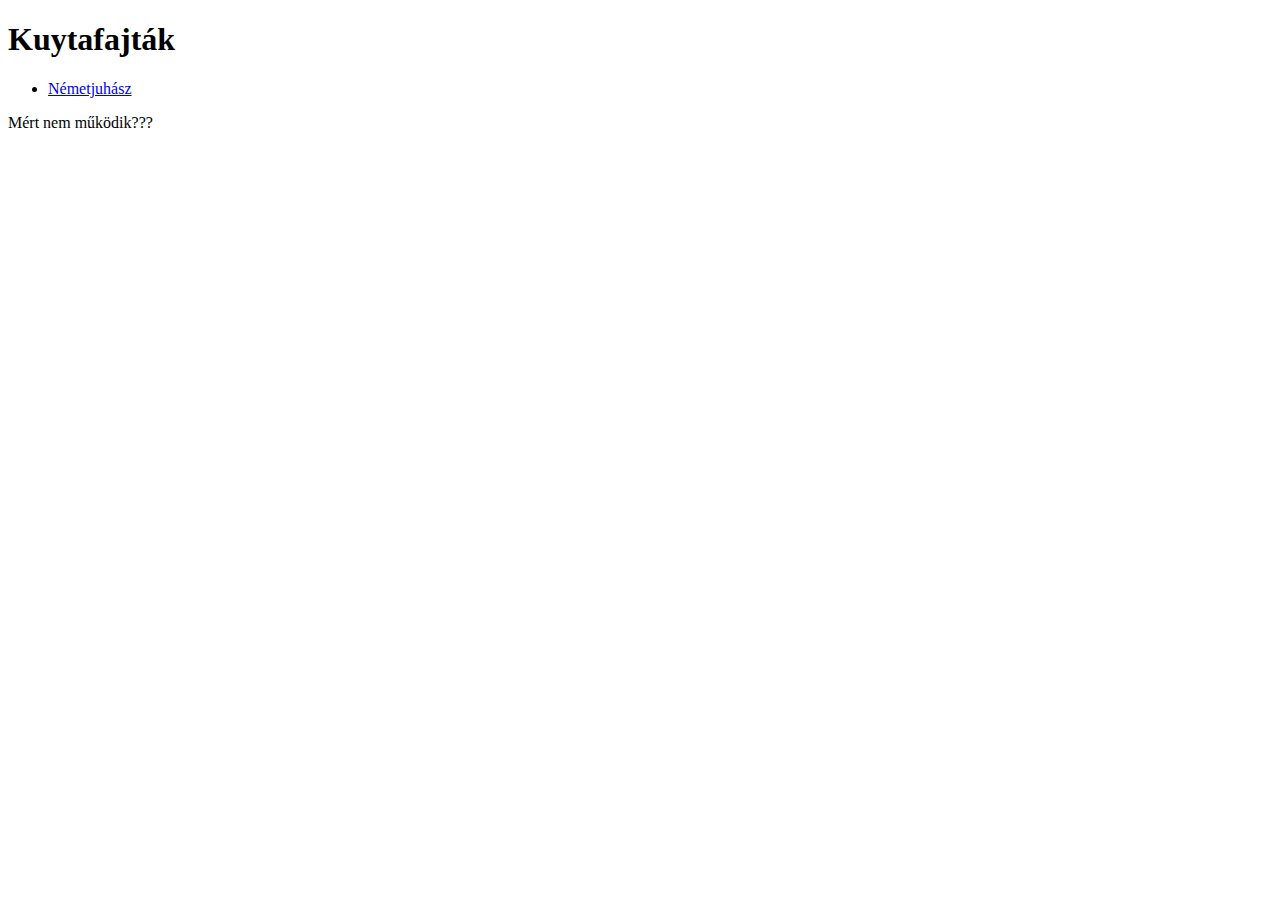
<file: index.html>
<!DOCTYPE html>
<html lang="hu">
<head>
    <meta charset="UTF-8">
    <meta name="viewport" content="width=device-width, initial-scale=1.0">
    <title>Kuytafajták</title>
</head>
<body>
    <h1>Kuytafajták</h1>
    
    <ul>
        <li><a href="http://german-shepherd.html">Németjuhász</a></li>
        
    </ul>
Mért nem működik???

</body>
</html>
</file>
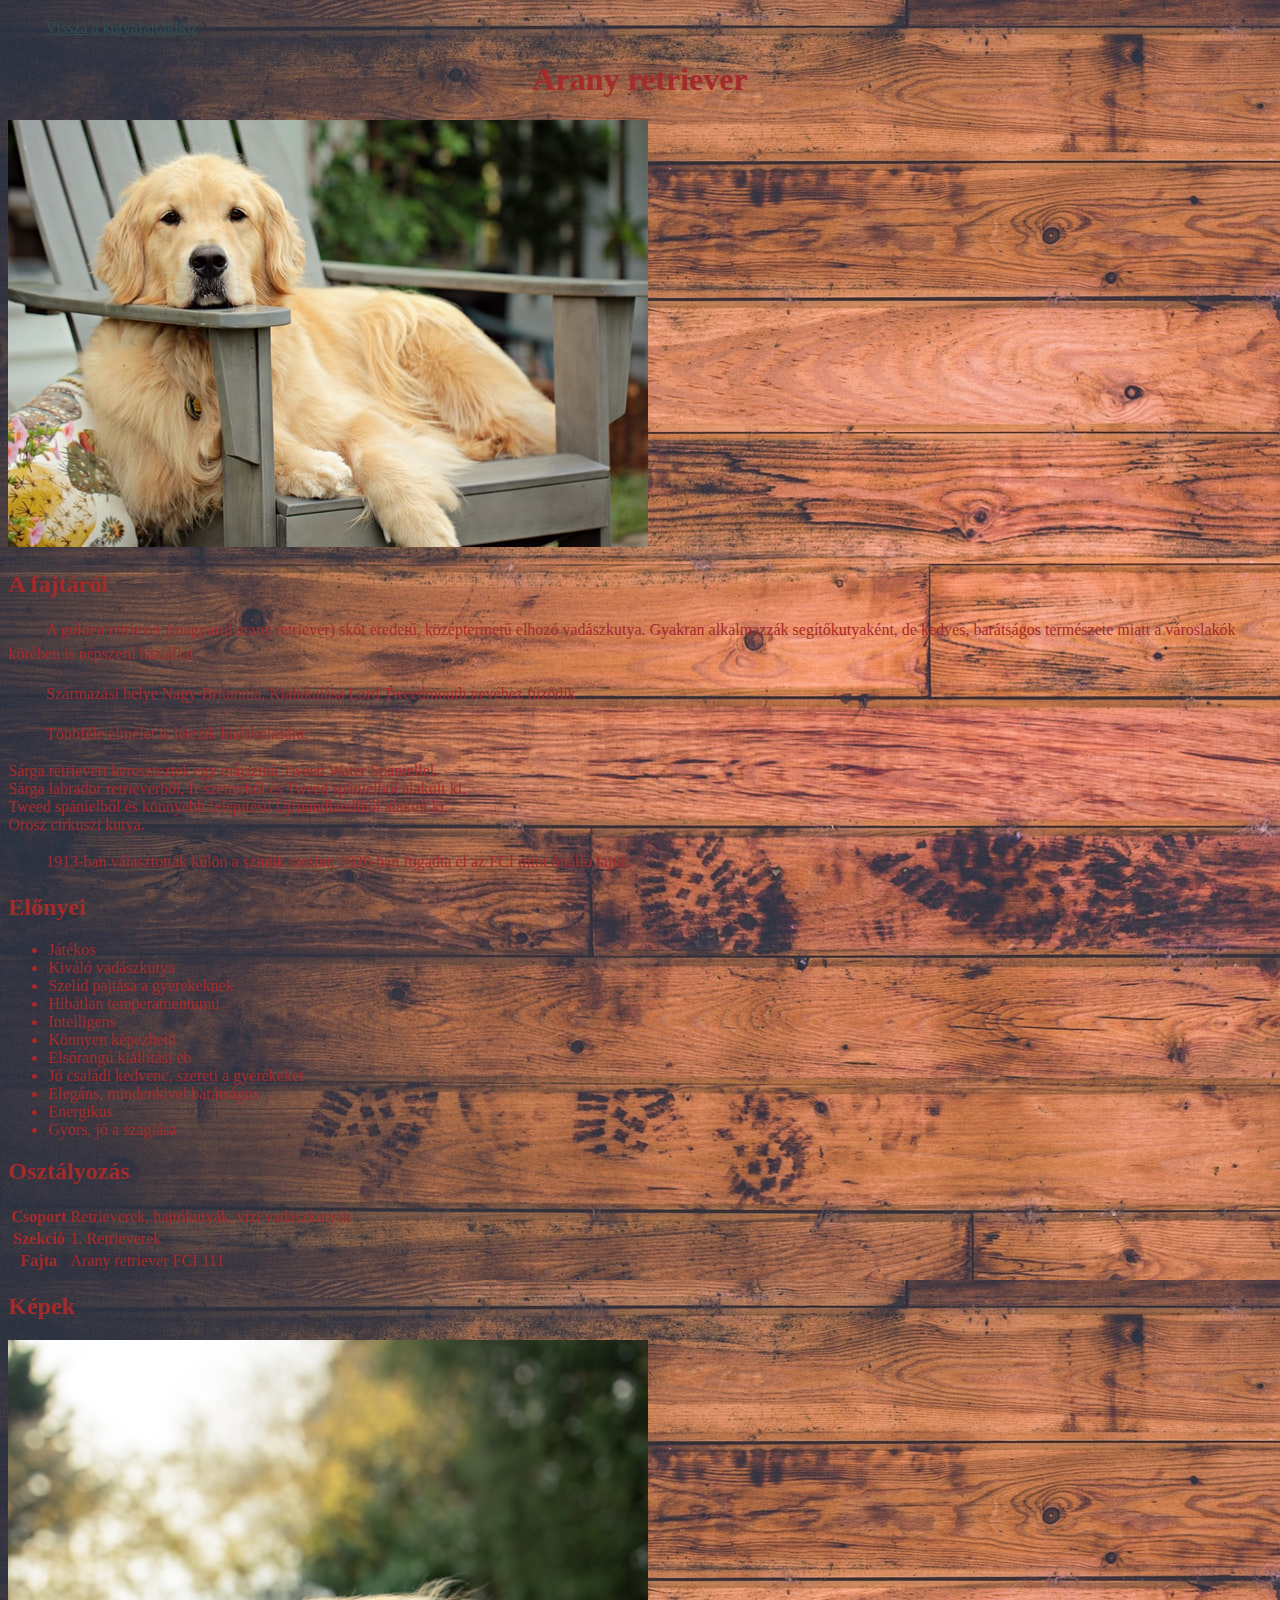
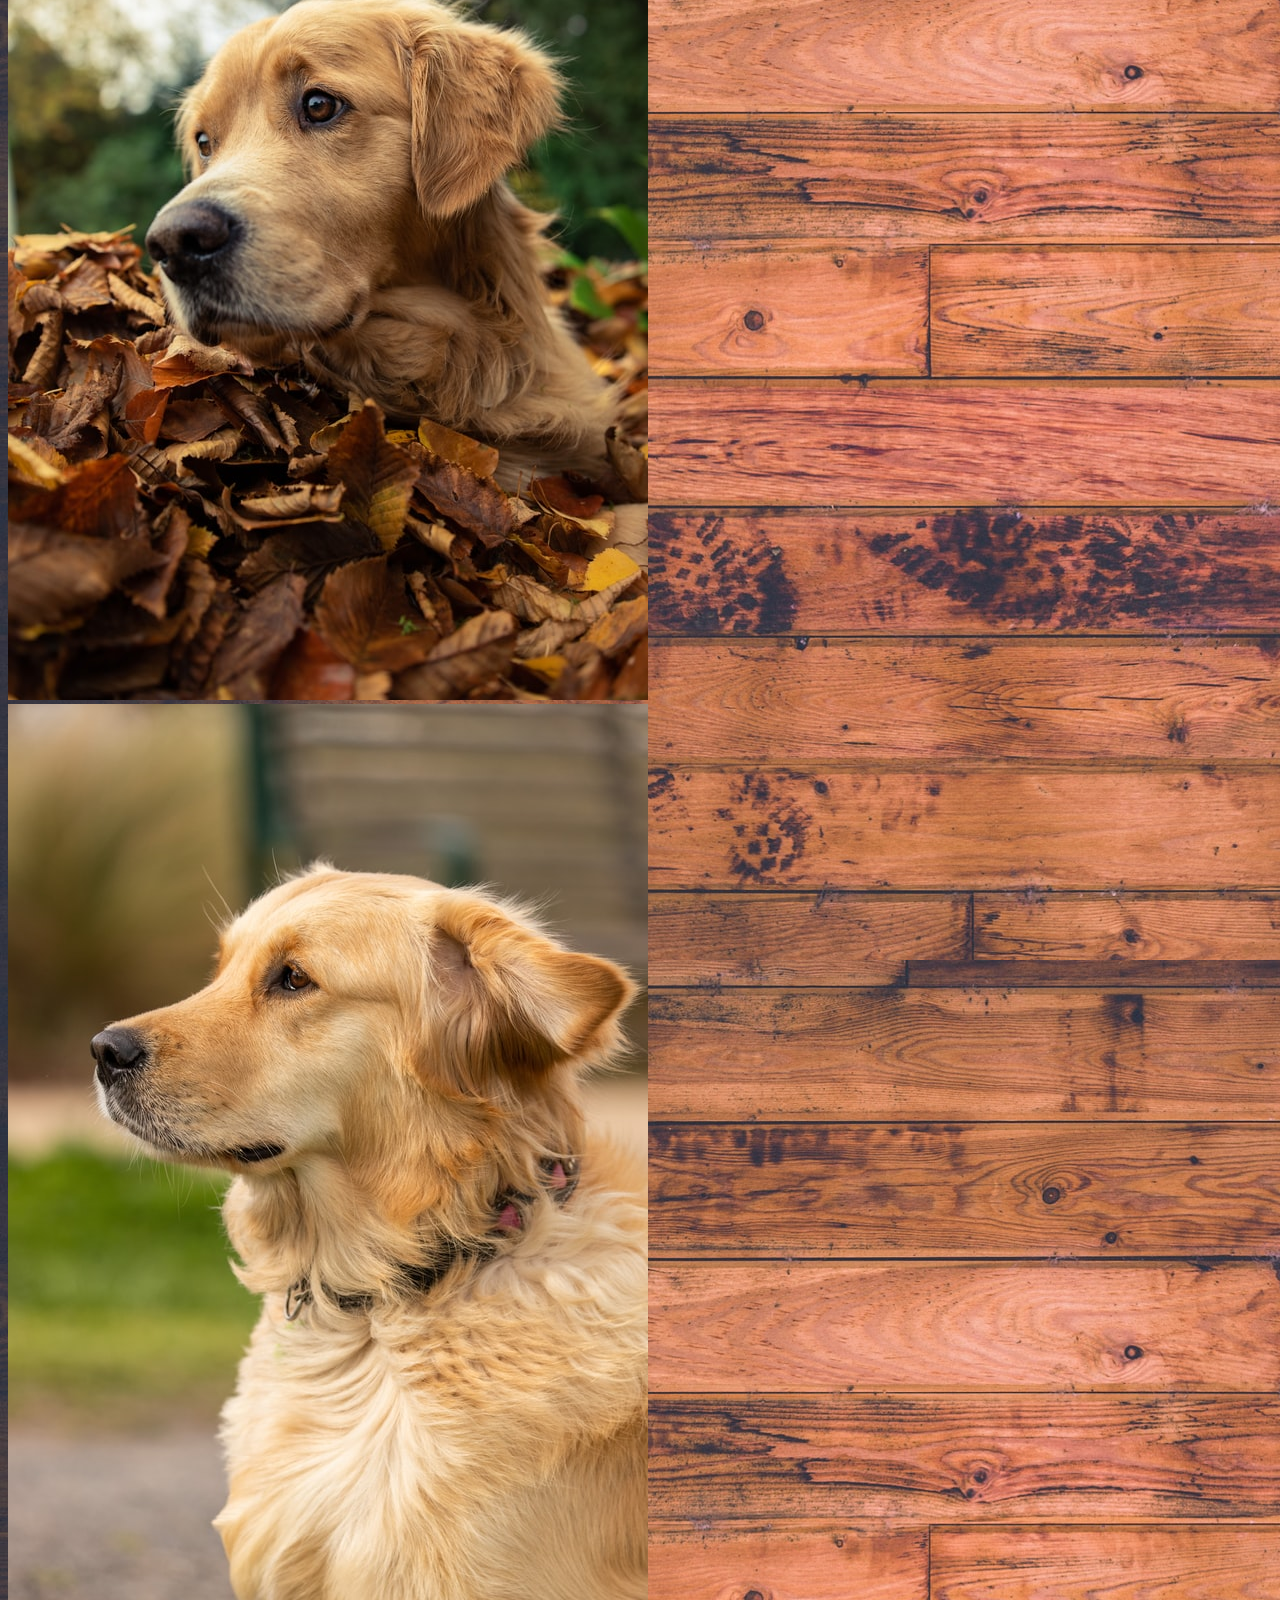
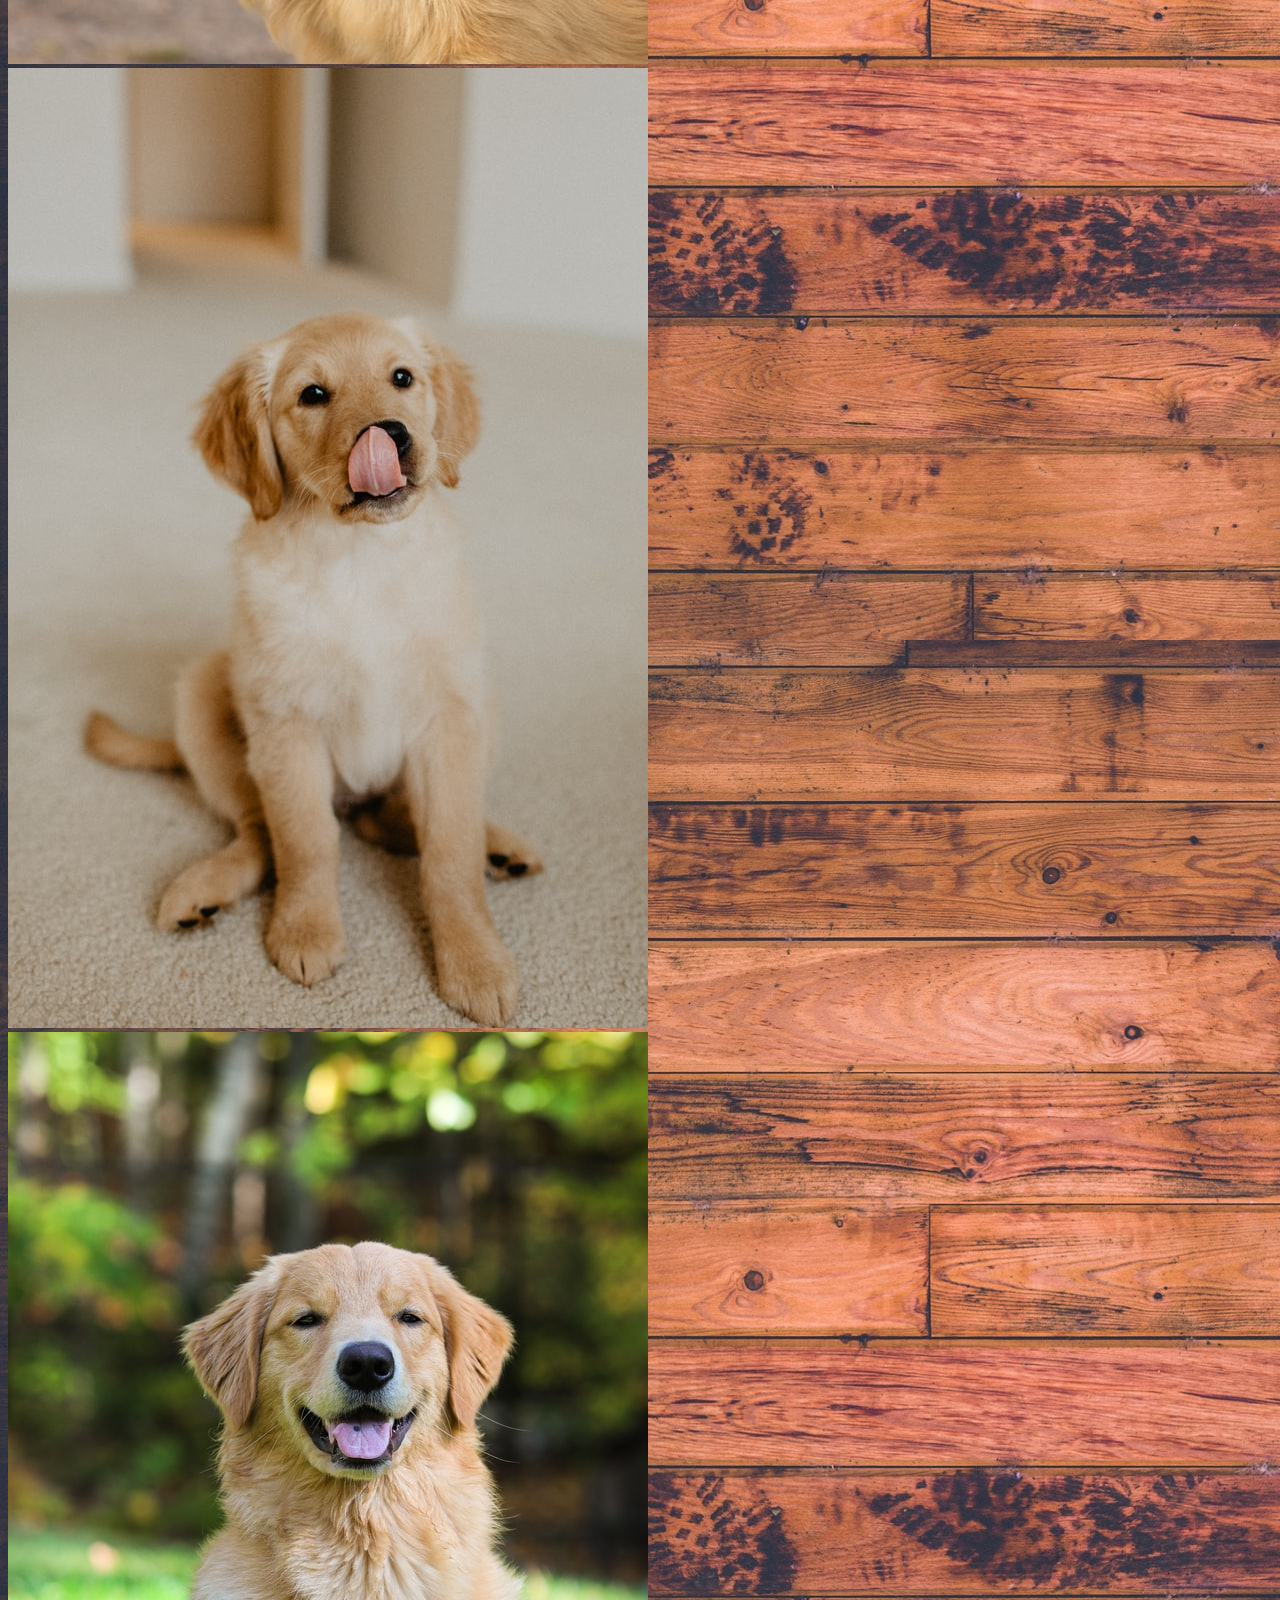
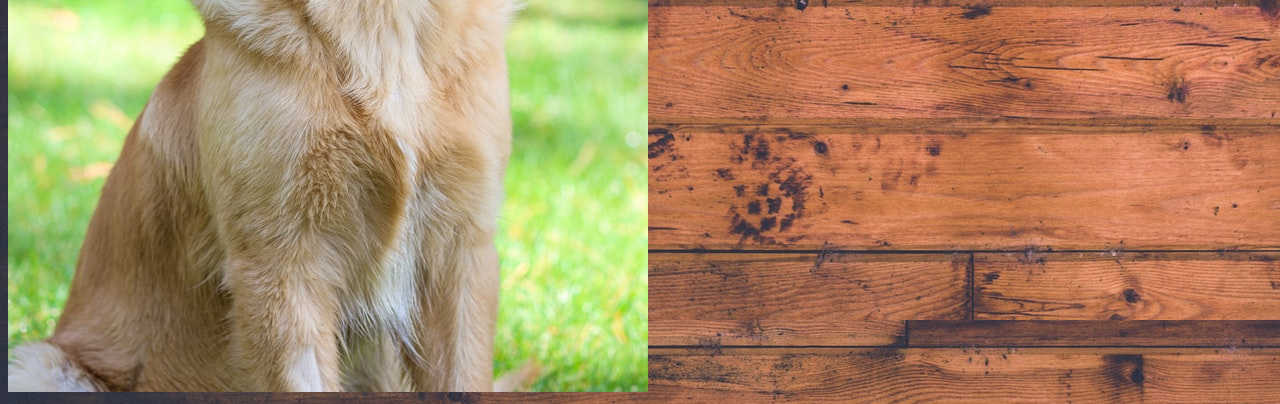
<file: golden-retriever.html>
<!DOCTYPE html>
<html lang="hu">
<head>
    <meta charset="UTF-8">
    <meta name="viewport" content="width=device-width, initial-scale=1.0">
    <title>Arany retriever</title>
    <link rel="stylesheet" href="./css/style.css">
</head>
<body>
    <main id="kutyaoldal">
        <p><a href="../index.html">Vissza a kutyafajtákhoz</a></p>
        <h1>Arany retriever</h1>
        <img class="minikep" src="./img/dogs/golden-retriever/david-moynihan-BT_QM4CpnNE-unsplash.jpg" alt="Egy arany retriever
fekszik a széken" title="Arany retriever">
<h2>A fajtáról</h2>

<p>A golden retriever (magyarul arany retriever) skót eredetű, középtermetű elhozó vadászkutya. Gyakran alkalmazzák segítőkutyaként, de kedves, barátságos természete miatt a </
</p>városlakók körében is népszerű háziállat.

<p>Származási helye Nagy-Britannia. Kialakulása Lord Tweedmouth nevéhez fűződik</p>

<p>Többféle elmélet is létezik kialakulására:</p>

Sárga retrievert kereszteztek egy májszínű Tweed Water Spániellel. <br>
Sárga labrador retrieverből, Ír szetterből és Tweed spánielből alakult ki. <br>
Tweed spánielből és könnyebb felépítésű Újfoundlandiból alakult ki. <br>
Orosz cirkuszi kutya. <br>

<p>1913-ban választották külön a színük szerint; 1920-ban fogadta el az FCI mint önálló fajtát.</br>

<h2>Előnyei</h2>
<ul>
    <li>Játékos</li>
    <li>Kiváló vadászkutya</li>
    <li>Szelíd pajtása a gyerekeknek</li>
    <li>Hibátlan temperamentumú</li>
    <li>Intelligens</li>
    <li>Könnyen képezhető</li>
    <li>Elsőrangú kiállítási eb</li>
    <li>Jó családi kedvenc, szereti a gyerekeket</li>
    <li>Elegáns, mindenkivel barátságos</li>
    <li>Energikus</li>
    <li>Gyors, jó a szaglása</li>
</ul>
 
<h2>Osztályozás</h2>
<table>
    <tr>
        <th>Csoport</th>
        <td>Retrieverek, hajtókutyák, vízi vadászkutyák</td>
    </tr>
    <tr>
        <th>Szekció</th>
        <td>1. Retrieverek</td>
    </tr>
    <tr>
        <th>Fajta </th>
        <td>Arany retriever FCI 111</td>
    </tr>
</table>

<h2>Képek</h2>
<div class="kepek">
    <div class="kep">
        <img src="./img/dogs/golden-retriever/hugo-lamacq-mXa-47dLsrA-unsplash.jpg" alt="">
        <img src="./img/dogs/golden-retriever/mitchell-luo-f0Y_FDt0xJo-unsplash.jpg" alt="">
        <img src="./img/dogs/golden-retriever/olga-andreyanova-XeOO8ir_YHs-unsplash.jpg" alt="">
        <img src="./img/dogs/golden-retriever/shayna-douglas-rFao8fcvTdY-unsplash.jpg" alt="">
    </div>
</div>
</main>
</body>
</html>
</file>
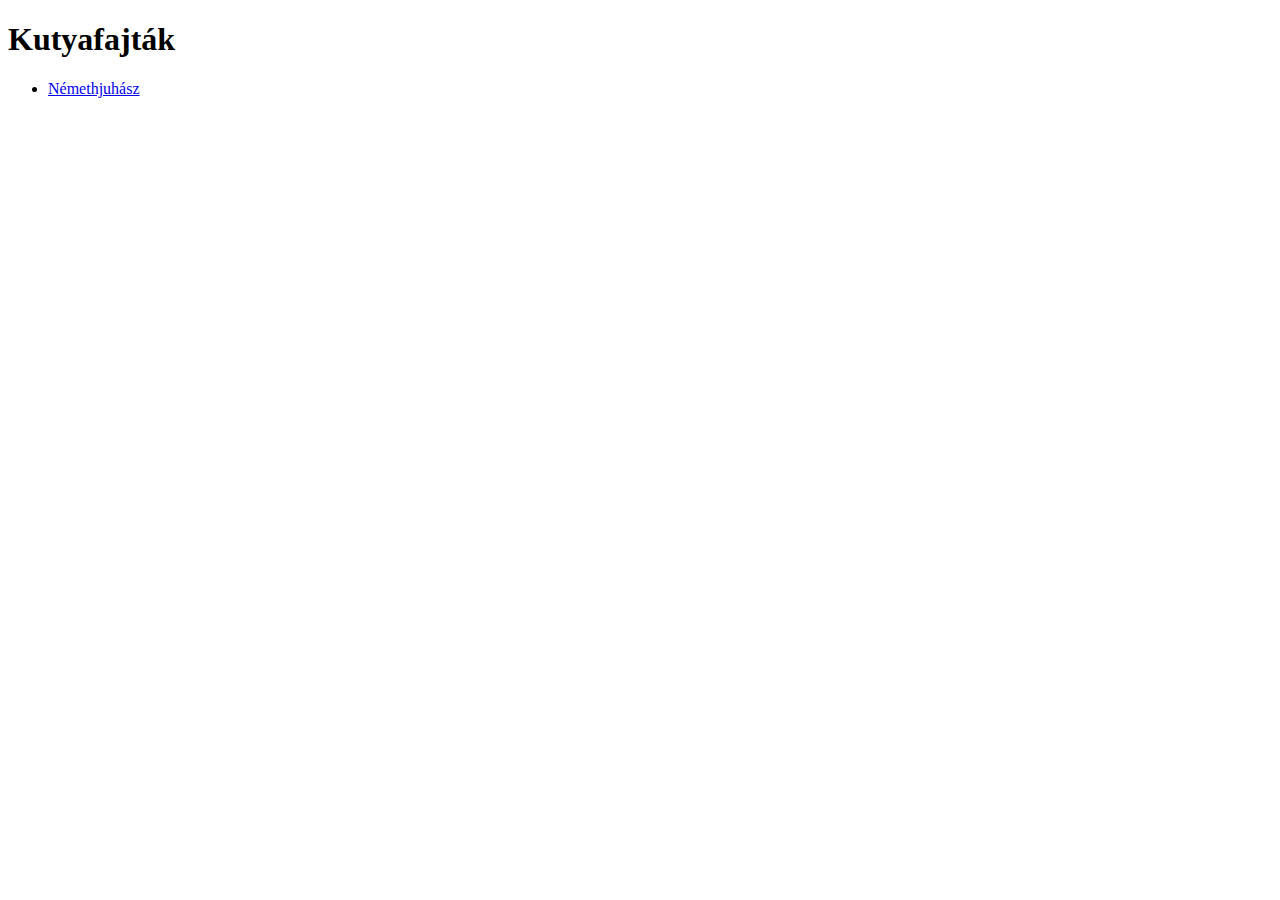
<file: index_2.html>
<!DOCTYPE html>
<html lang="hu">
<head>
    <meta charset="UTF-8">
    <meta name="viewport" content="width=device-width, initial-scale=1.0">
    <title>Kutyafajták</title>
</head>
<body>
    <h1>Kutyafajták</h1>
    <ul>
        <li><a href="http://german-shepherd.html">Némethjuhász</a></li>
    </ul>

</body>
</html>
</file>
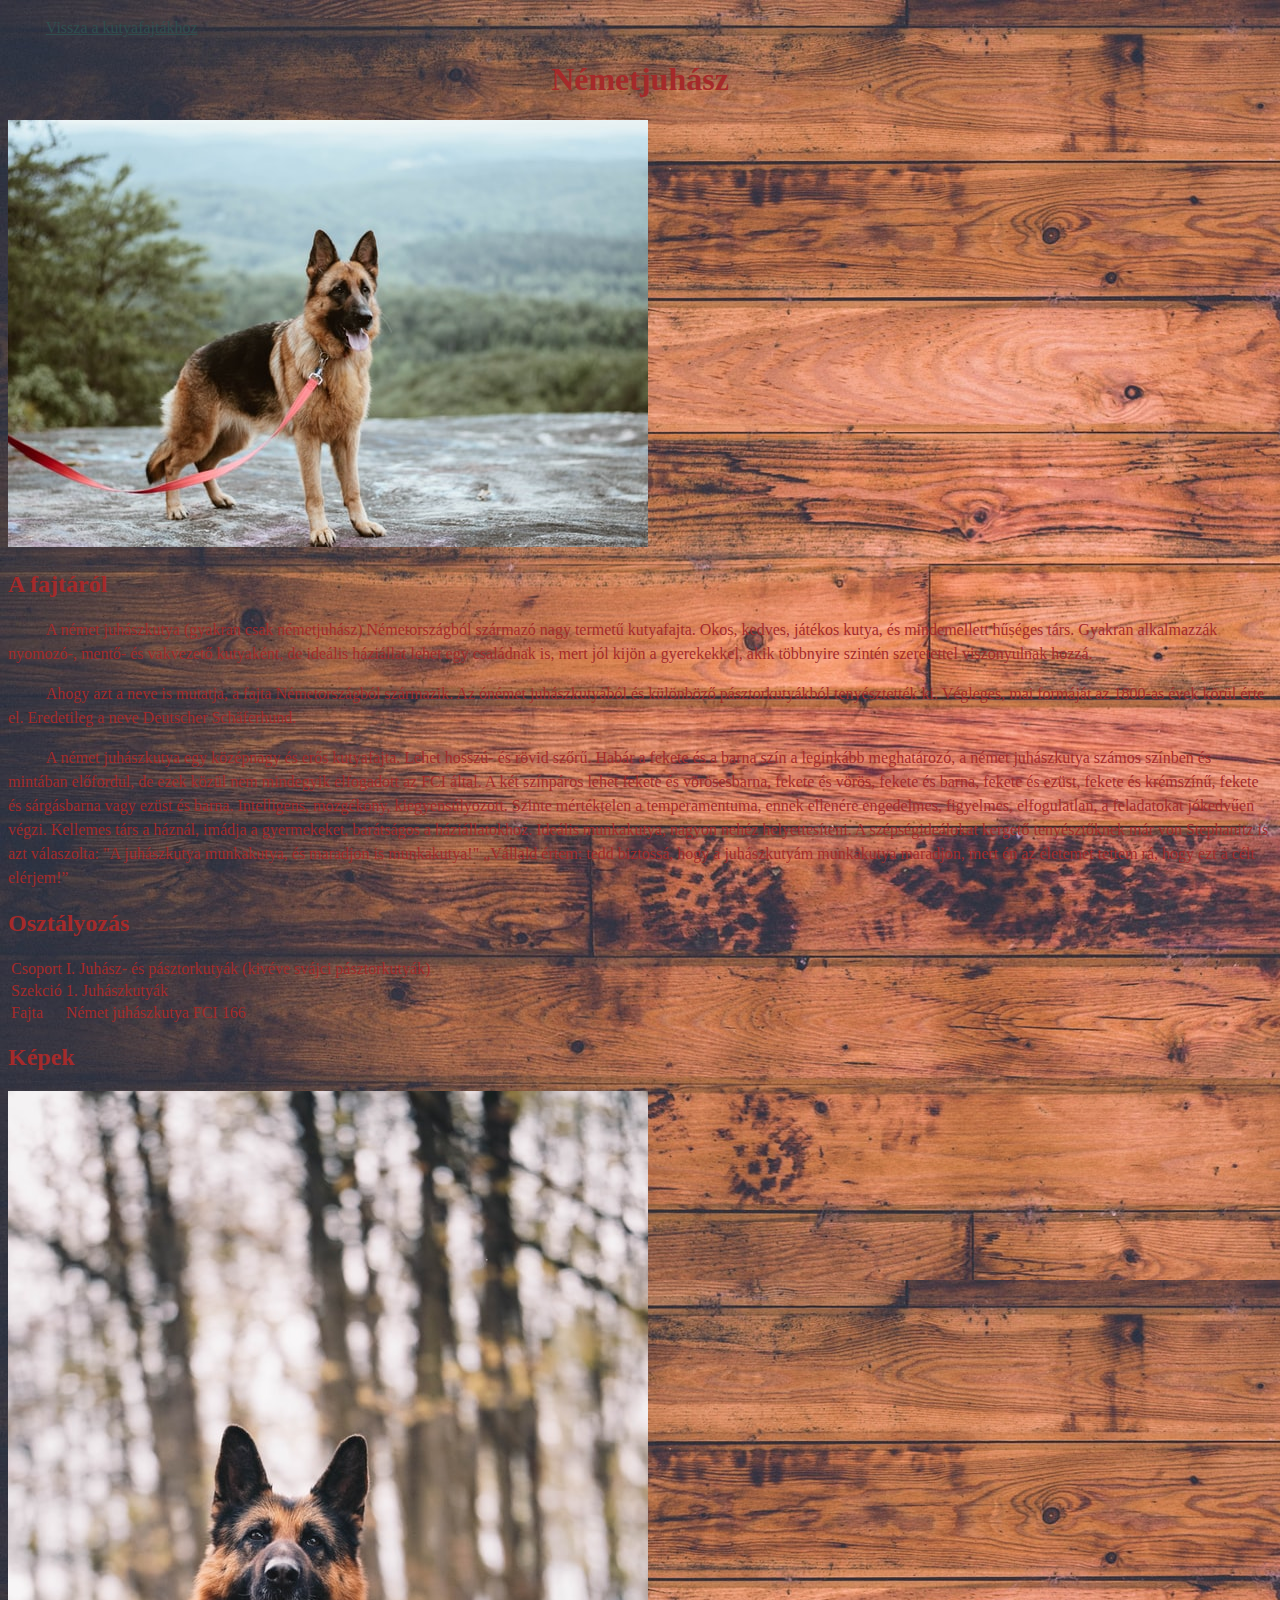
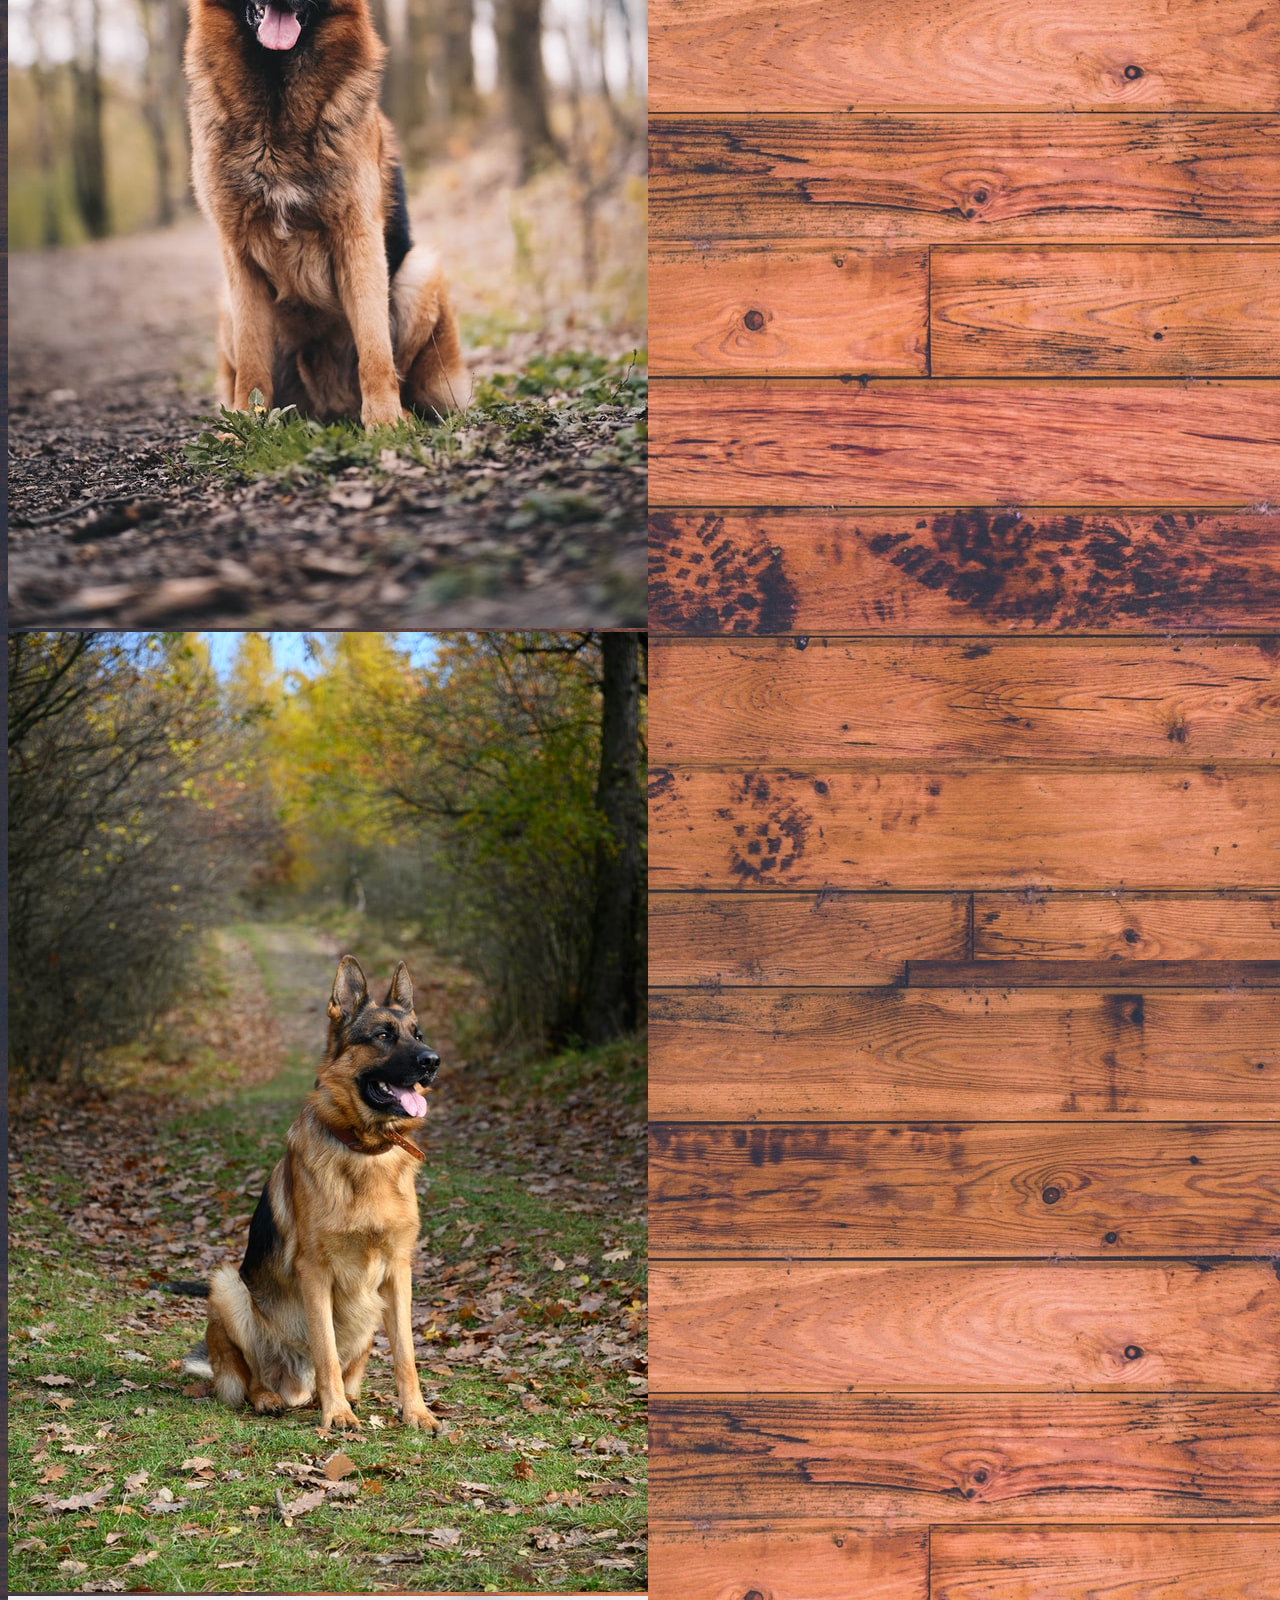
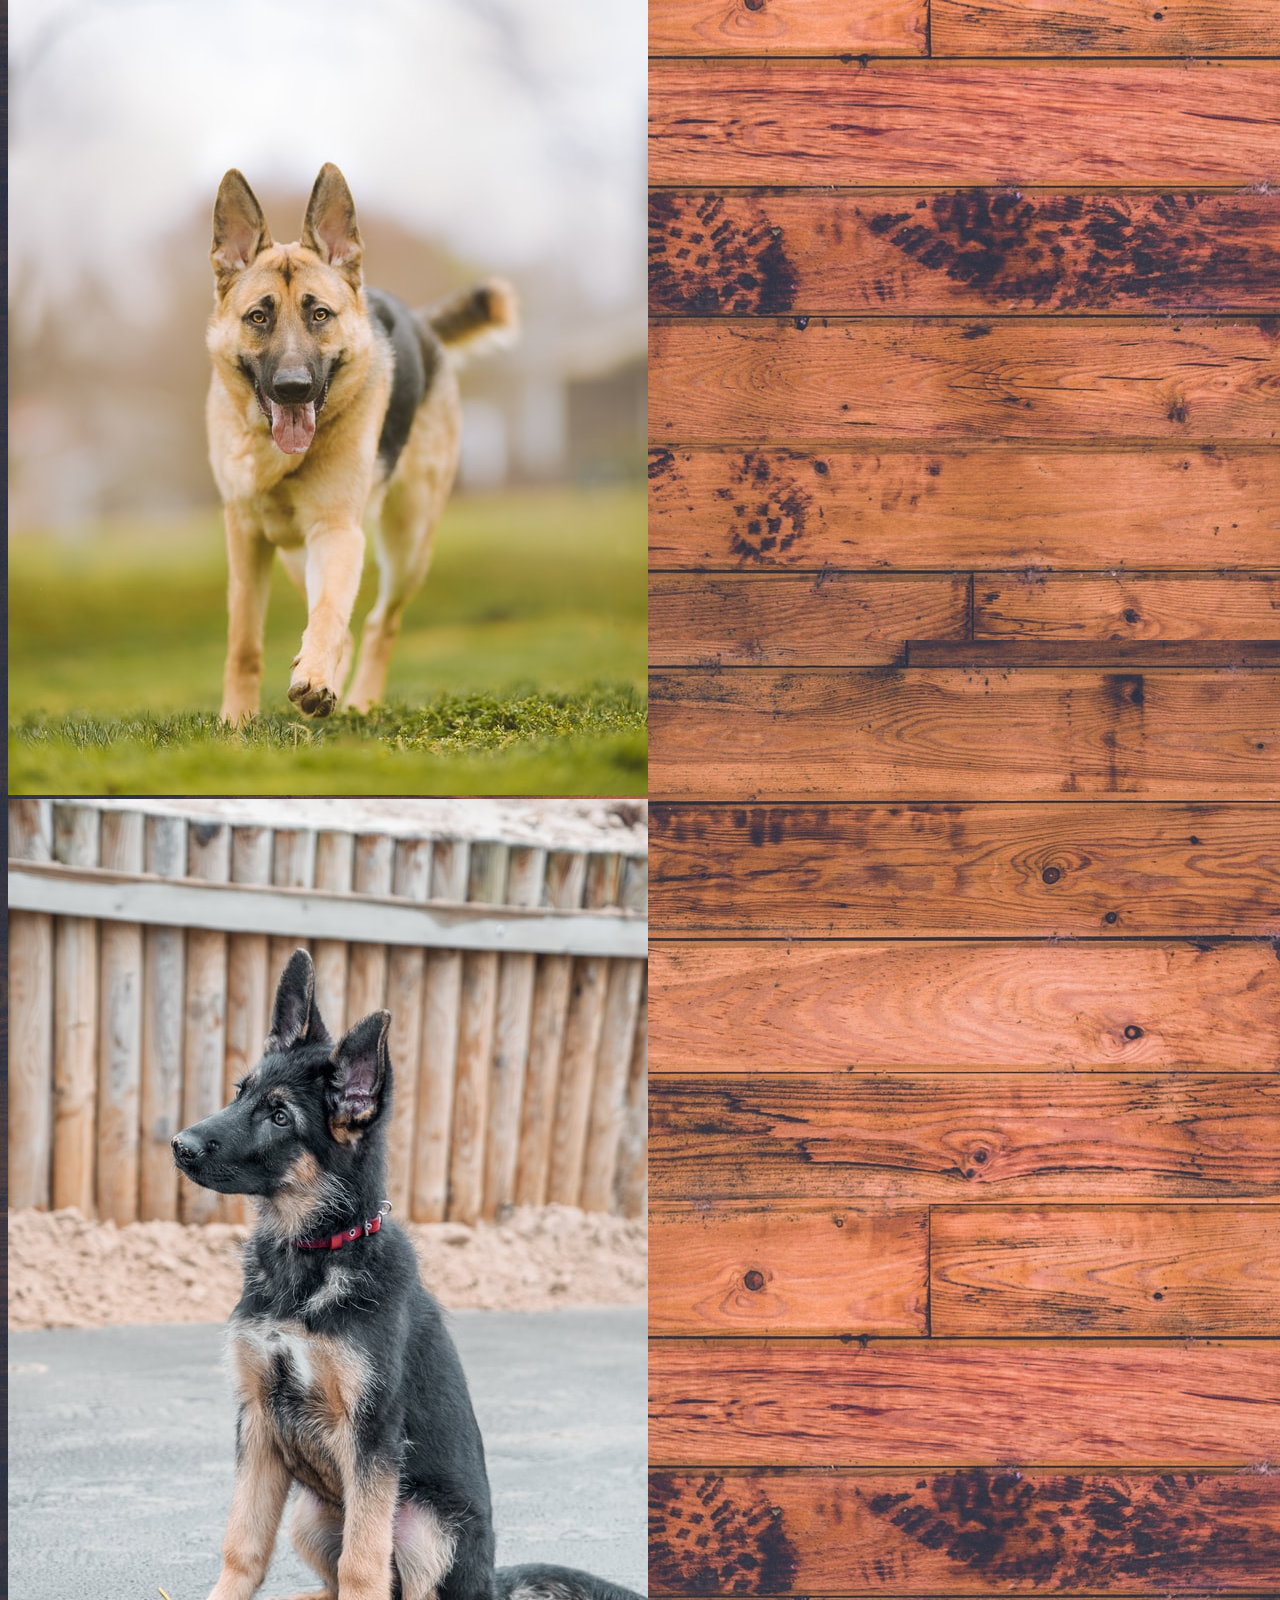
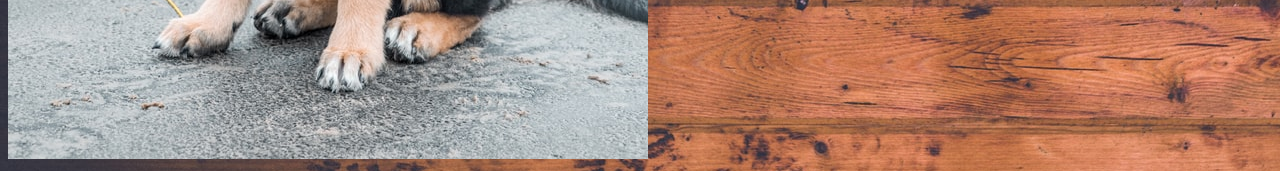
<file: dogs/german-shepherd.html>
<!DOCTYPE html>
<html lang="hu">

<head>
    <meta charset="UTF-8">
    <meta name="viewport" content="width=device-width, initial-scale=1.0">
    <title>Némethjuhász</title>
    <link rel="stylesheet" href="../css/style.css">
</head>

<body>
    <main id="kutyaoldal">
        <p><a href="../index.html">Vissza a kutyafajtákhoz</a></p>
        <h1>Németjuhász</h1>
        <img class="minikep" src="../img/dogs/german-shepherd/katelyn-macmillan-bvMUtFN0mIE-unsplash.jpg" alt="Németjuhász" title="Németjuhász pórázon">


        <h2>A fajtáról</h2>

        <p>A német juhászkutya (gyakran csak németjuhász) Németországból származó nagy termetű kutyafajta. Okos, kedves,
            játékos kutya, és mindemellett hűséges társ. Gyakran alkalmazzák nyomozó-, mentő- és vakvezető kutyaként, de
            ideális háziállat lehet egy családnak is, mert jól kijön a gyerekekkel, akik többnyire szintén szeretettel
            viszonyulnak hozzá.</p>

        <p>Ahogy azt a neve is mutatja, a fajta Németországból származik. Az ónémet juhászkutyából és különböző
            pásztorkutyákból tenyésztették ki. Végleges, mai formáját az 1800-as évek körül érte el. Eredetileg a neve
            Deutscher Schäferhund.</p>

        <p>A német juhászkutya egy középnagy és erős kutyafajta. Lehet hosszú- és rövid szőrű. Habár a fekete és a barna
            szín a leginkább meghatározó, a német juhászkutya számos színben és mintában előfordul, de ezek közül nem
            mindegyik elfogadott az FCI által. A két színpáros lehet fekete és vörösesbarna, fekete és vörös, fekete és
            barna, fekete és ezüst, fekete és krémszínű, fekete és sárgásbarna vagy ezüst és barna. Intelligens,
            mozgékony, kiegyensúlyozott. Szinte mértéktelen a temperamentuma, ennek ellenére engedelmes, figyelmes,
            elfogulatlan, a feladatokat jókedvűen végzi. Kellemes társ a háznál, imádja a gyermekeket, barátságos a
            háziállatokhoz. Ideális munkakutya, nagyon nehéz helyettesíteni. A szépségideálokat kergető tenyésztőknek
            már von Stephanitz is azt válaszolta: "A juhászkutya munkakutya, és maradjon is munkakutya!" „Vállald értem:
            tedd biztossá, hogy a juhászkutyám munkakutya maradjon, mert én az életemet tettem rá, hogy ezt a célt
            elérjem!”</p>

        <h2>Osztályozás</h2>

        <table>
            <tr>
                <td>Csoport</td>
                <td>I. Juhász- és pásztorkutyák (kivéve svájci pásztorkutyák)</td>
            </tr>
            <tr>
                <td>Szekció</td>
                <td>1. Juhászkutyák</td>
            </tr>
            <tr>
                <td>Fajta</td>
                <td>Német juhászkutya FCI 166</td>
            </tr>

        </table>

        <h2>Képek</h2>
        <div class="kepek">
            <img class="kep" src="../img/dogs/german-shepherd/anna-dudkova-Ce2FZDbx2T0-unsplash.jpg" alt="">
            <img class="kep" src="../img/dogs/german-shepherd/jana-ohajdova-IqF8B95ZFfs-unsplash.jpg" alt="">
            <img class="kep" src="../img/dogs/german-shepherd/reba-spike-mGlycNv80Uk-unsplash.jpg" alt="">
            <img class="kep" src="../img/dogs/german-shepherd/vitamina-poleznova-2lVDdshknXI-unsplash.jpg" alt="">

        </div>

    </main>
</body>

</html>
</file>
<file: css/style.css>
body{
    background-image: url("../img/background/keith-misner-h0Vxgz5tyXA-unsplash.jpg");
    color: brown;
}
h1{
    text-align: center;
}
a{
    color: darkslategray;
}
p{
    line-height: 1.5;
    text-indent: 1cm;
}
</file>
